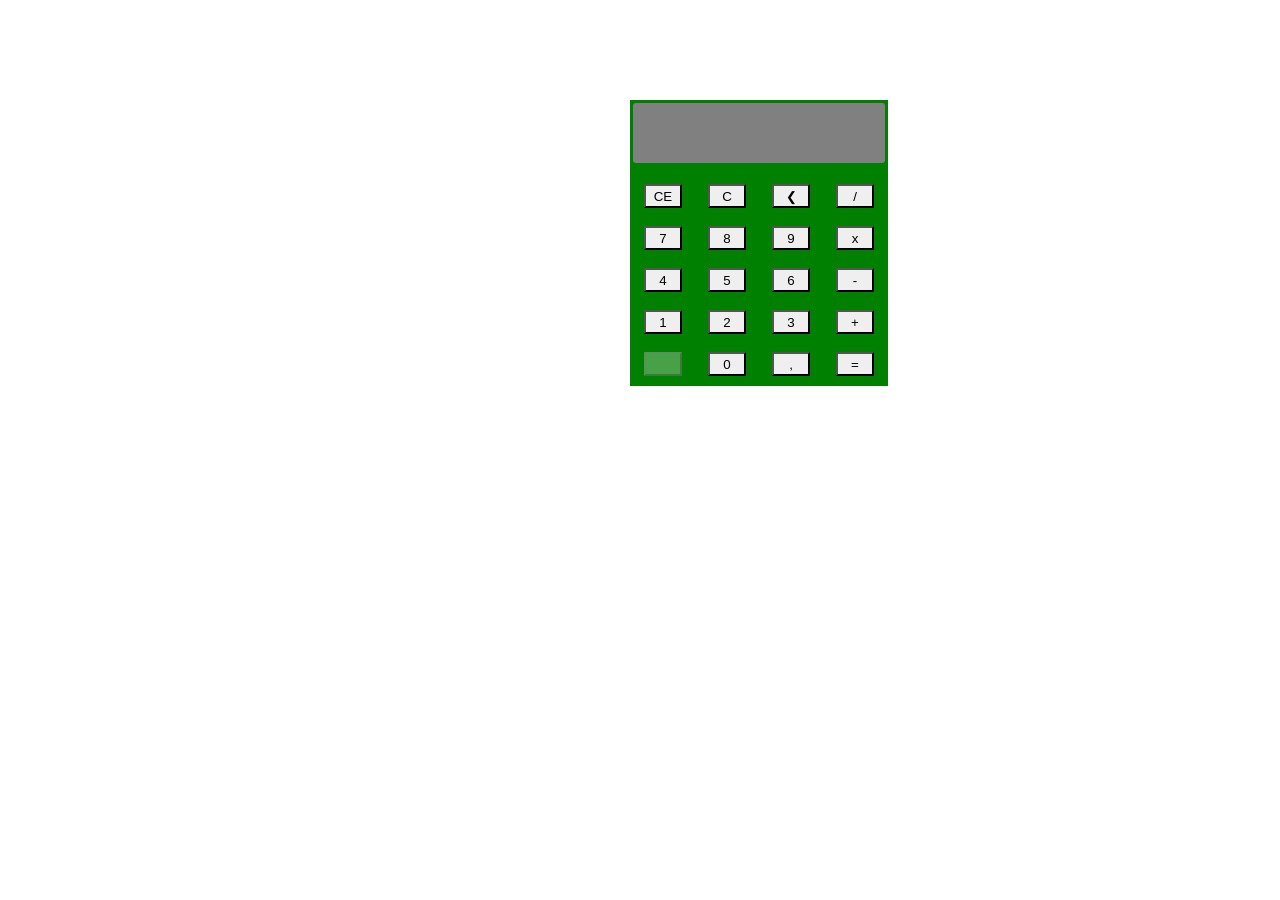
<file: Practica3/calculadora/calculadora.html>
<!DOCTYPE html>
<html lang="en">
<head>
    <meta charset="UTF-8">
    <meta name="viewport" content="width=device-width, initial-scale=1.0">
    <meta http-equiv="X-UA-Compatible" content="ie=edge">
    <title>calculadora</title>
    <link rel="stylesheet" href="calculadora.css" type="text/css" />
    <script type="text/javascript" src="calculadora.js"></script>
</head>
<body>
    <div class="cuerpo">
		<table>
			<tr>
				<td colspan="4"><p id="res"></p></td>
			</tr>

			<tr>
				<th><input type="button" id="ce" onclick="bResultado()" value="CE"></th>
				<th><input type="button" id="c" onclick="bTodo()" value="C"></th>
				<th><input type="button" id="bor" onclick="bUno()" value="&#10094;"></th>
				<th><input type="button" id="div" onclick="escribir(' / ')" value="/"></th>
			</tr>

			<tr>
				<th><input type="button" id="b7" onclick="escribir('7')" value="7"></th>
				<th><input type="button" id="b8" onclick="escribir('8')" value="8"></th>
				<th><input type="button" id="b9" onclick="escribir('9')" value="9"></th>
				<th><input type="button" id="mul" onclick="escribir(' * ')" value="x"></th>
			</tr>

			<tr>
				<th><input type="button" id="b4" onclick="escribir('4')" value="4"></th>
				<th><input type="button" id="b5" onclick="escribir('5')" value="5"></th>
				<th><input type="button" id="b6" onclick="escribir('6')" value="6"></th>
				<th><input type="button" id="men" onclick="escribir(' - ')" value="-"></th>
			</tr>

			<tr>
				<th><input type="button" id="b1" onclick="escribir('1')" value="1"></th>
				<th><input type="button" id="b2" onclick="escribir('2')" value="2"></th>
				<th><input type="button" id="b3" onclick="escribir('3')" value="3"></th>
				<th><input type="button" id="sum" onclick="escribir(' + ')" value="+"></th>
			</tr>

			<tr>
				<th><input type="button" id="mm" onclick="" value="" disabled="true"></th>
				<th><input type="button" id="b0" onclick="" value="0"></th>
				<th><input type="button" id="com" onclick="escribir('.')" value=","></th>
				<th><input type="button" id="igl" onclick="resolver()" value="="></th>
			</tr>

			<p id="p"></p>
		</table>
	</div>

	<p id="lab"></p>

	
</body>
</html>
</file>
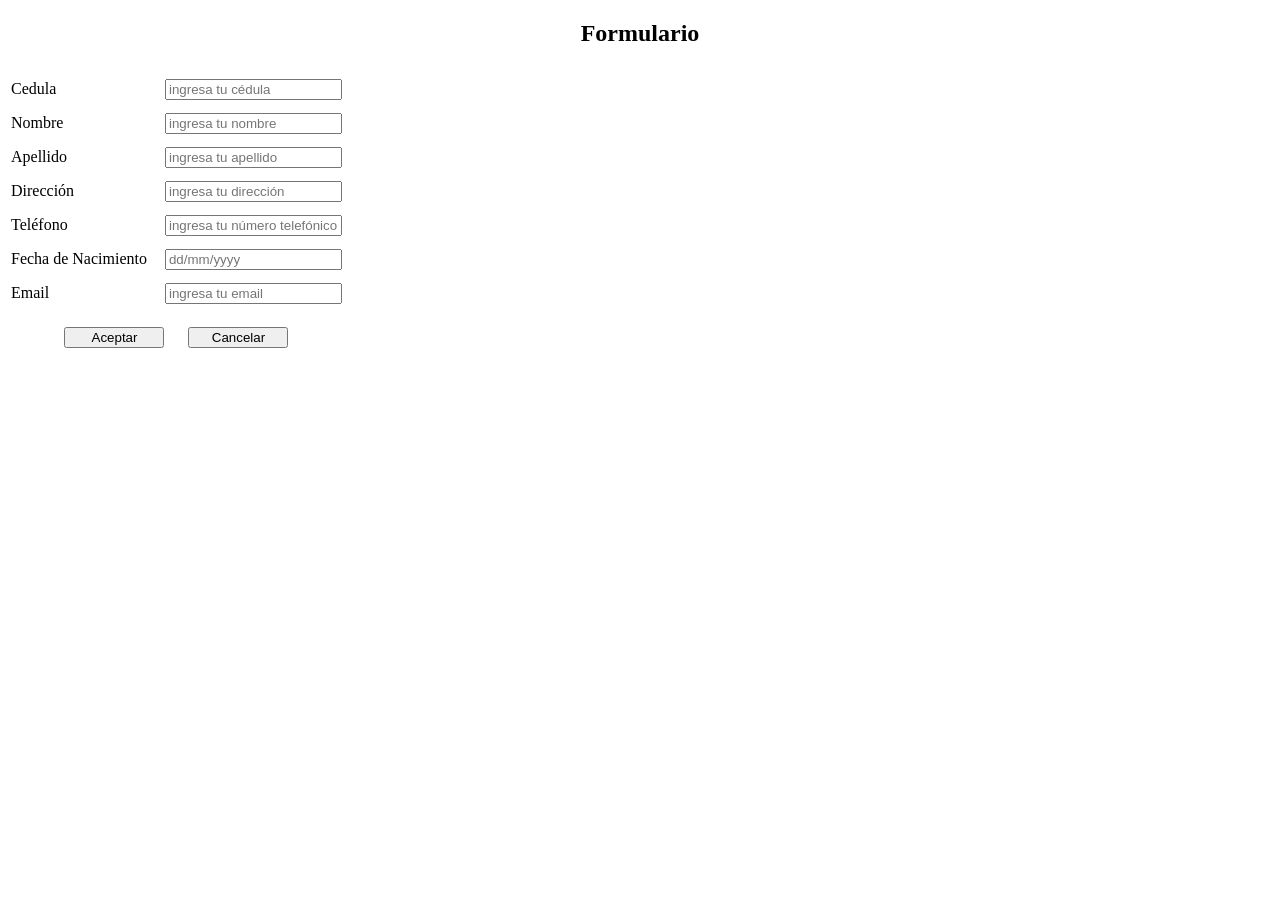
<file: Practica3/formularioDatos/crear_usuario.html>
<!DOCTYPE html>
<html>
<head>
	<meta charset="utf-8">
	<title>Crear User</title>
	<script type="text/javascript" src="js/javascript.js"></script>
	<script src="https://code.jquery.com/jquery-1.10.2.js"></script>
	<link rel="stylesheet" type="text/css" href="css/style.css">
</head>
<body>

	<section>
		<div id="form">
			<h1>Formulario</h1>
			<form method="POST" action="php/crear_usuario.php" onsubmit="return validar()">
				<table>
					<tr>
						<td><label>Cedula</label></td>
						<td><input type="text" id="ced" name="ced" placeholder="ingresa tu cédula" onfocus="escribe(this)" onkeyup="this.value = val_numero(this.value)"></td>
						<td><spam id="c" style="display: none;">*error</spam></td>
					</tr>

					<tr>
						<td><label>Nombre</label></td>
						<td><input type="text" name="nom" placeholder="ingresa tu nombre" onfocus="escribe(this)" onkeyup="this.value = val_letra(this.value)" onchange="this.value = dos_valores(this.value)"></td>
					</tr>

					<tr>
						<td><label>Apellido</label></td>
						<td><input type="text" name="ape" placeholder="ingresa tu apellido" onfocus="escribe(this)" onkeyup="this.value = val_letra(this.value)" onchange="this.value = dos_valores(this.value)"></td>
					</tr>

					<tr>
						<td><label>Dirección</label></td>
						<td><input type="text" name="dir" placeholder="ingresa tu dirección" onfocus="escribe(this)"></td>
					</tr>

					<tr>
						<td><label>Teléfono</label></td>
						<td><input type="text" name="tel" placeholder="ingresa tu número telefónico" onfocus="escribe(this)" onkeyup="this.value = val_numero(this.value)"></td>
					</tr>

					<tr>
						<td><label>Fecha de Nacimiento</label></td>
						<td><input type="text" id="fec" name="fec" placeholder="dd/mm/yyyy" onfocus="escribe(this)"></td>
						<td><spam id="f" style="display: none;">*error</spam></td>
					</tr>

					<tr>
						<td><label>Email</label></td>
						<td><input type="text" id="ema" name="ema" placeholder="ingresa tu email" onfocus="escribe(this)"></td>
						<td><spam id="e" style="display: none;">*error</spam></td>
					</tr>

					<tr>
						<td colspan="2">
							<div id="btn">
								<input type="submit" id="crear" name="crear" value="Aceptar">
								<input type="reset" id="cancelar" name="cancelar" value="Cancelar">
							</div>
						</td>
					</tr>
				</table>
			</form>
			<spam id="p" style="display: none;">Error, campos incompletos!</spam>
		</div>
	</section>
</body>
</html>
</file>
<file: Practica3/calculadora/calculadora.css>
.cuerpo {
    width: 20px;
    margin-right: auto;
    margin-left: auto;
    margin-top: 100px;
}

table {
    width: 100%;
    background-color:green;
    
}

th {
    padding: 0px;
    height: 40px;
	width: 40px;
    
}

input {
    width: 60%;
    height: 60%;
    margin: 0px;
    border-radius: 1px;
}

#res {
    height: 40px;
    width: 247px;
    margin: 0px;
    background-color:gray;
    border-radius: 3px;
    text-align: right;
    padding-top: 20px;
    padding-right: 5px;
    margin-bottom: 10px;
}
</file>
<file: Practica3/formularioDatos/css/style.css>
.error {
	border: 1px solid red;
}

.p {
	color: red;
}

#form {
}

h1{
	text-align: center;
}

td {
	padding-top: 10px;
	padding-right: 15px;
}

#crear, #cancelar {
	width: 100px;
	margin: 10px;

}

#btn {
	text-align: center;
}

body {
	background-size: 100%;
}
</file>
